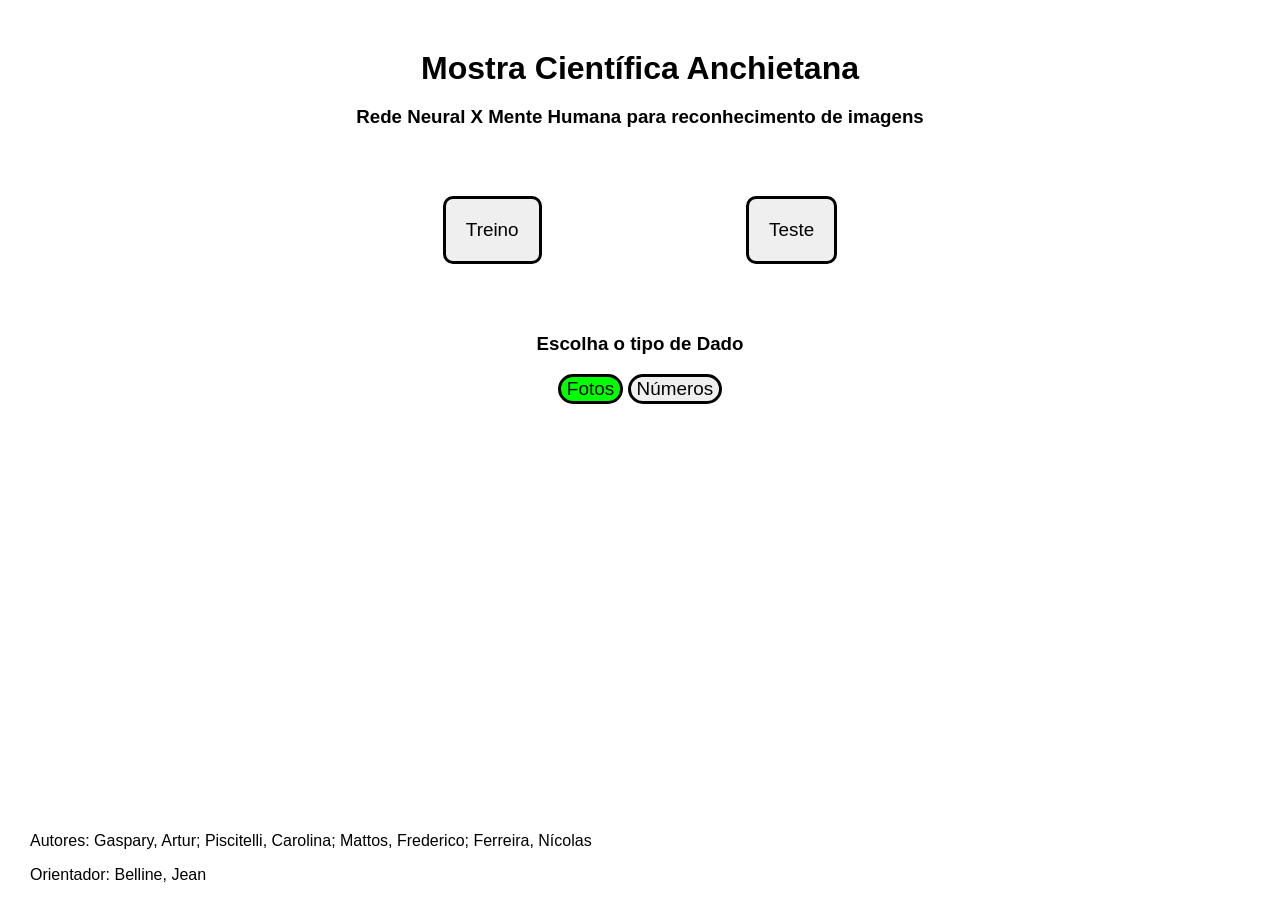
<file: index.html>
<!DOCTYPE html>
<html lang="pt-br">
<head>
    <meta charset="UTF-8">
    <meta http-equiv="X-UA-Compatible" content="IE=edge">
    <meta name="viewport" content="width=device-width, initial-scale=1.0">
    
    <link rel="stylesheet" href="style.css">

    <title>Mostra científica</title>
</head>
    <body>
        <div class="geral">
            <h1>Mostra Científica Anchietana</h1>
            <h3>Rede Neural X Mente Humana para reconhecimento de imagens</h3>
            <nav class="menu">
                <button id="train_but">Treino</button>
                <button id="test_but">Teste</button>
            </nav>
                <h3>Escolha o tipo de Dado</h3>
                <div>
                <button id="pic_but" class="selected">Fotos</button>
                <button id="num_but">Números</button>
            </div>
        </div>
        <div class="credit">
            <p>Autores: Gaspary, Artur; Piscitelli, Carolina; Mattos, Frederico; Ferreira, Nícolas</p>
            <p>Orientador: Belline, Jean</p>
        </div>
    </body>

    <script src="code.js"></script>

    </html>
</file>
<file: style.css>
html,
body{
    position:absolute;
    top:0;
    left:0;
    width: 100vw;
    height: 100vh;
    margin:0;
    display: flex;
    align-items: center;
    flex-direction: column;
    justify-content: space-between;
    font-family: sans-serif;
}

.credit{
    margin-left: 30px;
    align-self: self-start;
}

.geral{
    display: flex;
    flex-direction: column;
    align-items: center;
    justify-content: center;
}

.menu{
    margin: 50px;
}

nav button{
    padding: 20px;
    margin:0 100px;
    transition: 0.2s;
    text-decoration: none;
    color: black;
    border: 3px solid black;
    border-radius: 10px;
}

nav button:hover{
    background-color: #AAA;
}

h1{
    margin: 50px 0 0 0 ;
}

.selected{
    background-color: lime;
}

button{
    border: 3px solid black;
    border-radius: 100vw;
    font-size: 	0.5cm;
}
</file>
